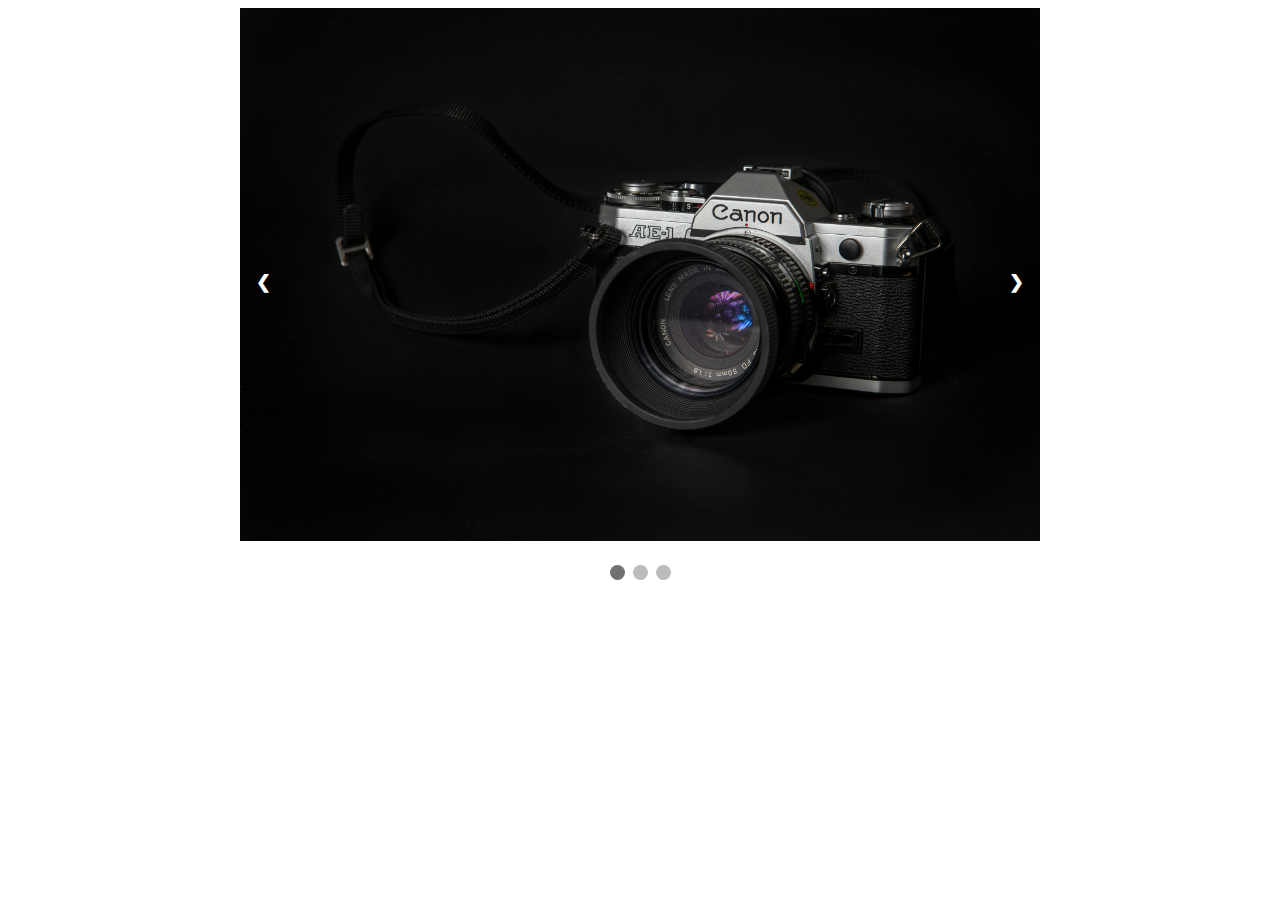
<file: HTML Project/imageslide (1).html>
<!DOCTYPE html>
<html lang="en">
<head>
<meta charset="UTF-8">
<meta name="viewport" content="width=device-width, initial-scale=1.0">
<title>Image Gallery Slideshow</title>
<style>
    .slideshow-container {
        max-width: 800px;
        position: relative;
        margin: auto;
    }

    .mySlides {
        display: none;
    }

    .prev, .next {
        cursor: pointer;
        position: absolute;
        top: 50%;
        width: auto;
        padding: 16px;
        margin-top: -22px;
        color: white;
        font-weight: bold;
        font-size: 18px;
        transition: 0.6s ease;
        border-radius: 0 3px 3px 0;
    }

    .next {
        right: 0;
        border-radius: 3px 0 0 3px;
    }

    .prev:hover, .next:hover {
        background-color: rgba(0,0,0,0.8);
    }

    .caption {
        color: #f2f2f2;
        font-size: 15px;
        padding: 8px 12px;
        position: absolute;
        bottom: 8px;
        width: 100%;
        text-align: center;
    }

    .dot {
        cursor: pointer;
        height: 15px;
        width: 15px;
        margin: 0 2px;
        background-color: #bbb;
        border-radius: 50%;
        display: inline-block;
        transition: background-color 0.6s ease;
    }

    .active, .dot:hover {
        background-color: #717171;
    }

    .dots {
        text-align: center;
        margin-top: 20px;
    }
</style>
</head>
<body>

<div class="slideshow-container">
    <div class="mySlides">
        <img src="./bg.jpg" style="width:100%">
    </div>

    <div class="mySlides">
        <img src="./bg2.jpg" style="width:100%">
    </div>

    <div class="mySlides">
        <img src="./bg3.jpg" style="width:100%">
    </div>

    <a class="prev" onclick="plusSlides(-1)">&#10094;</a>
    <a class="next" onclick="plusSlides(1)">&#10095;</a>
</div>

<div class="dots" style="text-align:center">
    <span class="dot" onclick="currentSlide(1)"></span>
    <span class="dot" onclick="currentSlide(2)"></span>
    <span class="dot" onclick="currentSlide(3)"></span>
</div>

<script>
    var slideIndex = 1;
    showSlides(slideIndex);

    function plusSlides(n) {
        showSlides(slideIndex += n);
    }

    function currentSlide(n) {
        showSlides(slideIndex = n);
    }

    function showSlides(n) {
        var i;
        var slides = document.getElementsByClassName("mySlides");
        var dots = document.getElementsByClassName("dot");
        if (n > slides.length) {slideIndex = 1}
        if (n < 1) {slideIndex = slides.length}
        for (i = 0; i < slides.length; i++) {
            slides[i].style.display = "none";
        }
        for (i = 0; i < dots.length; i++) {
            dots[i].className = dots[i].className.replace(" active", "");
        }
        slides[slideIndex-1].style.display = "block";
        dots[slideIndex-1].className += " active";
    }
</script>

</body>
</html>
</file>
